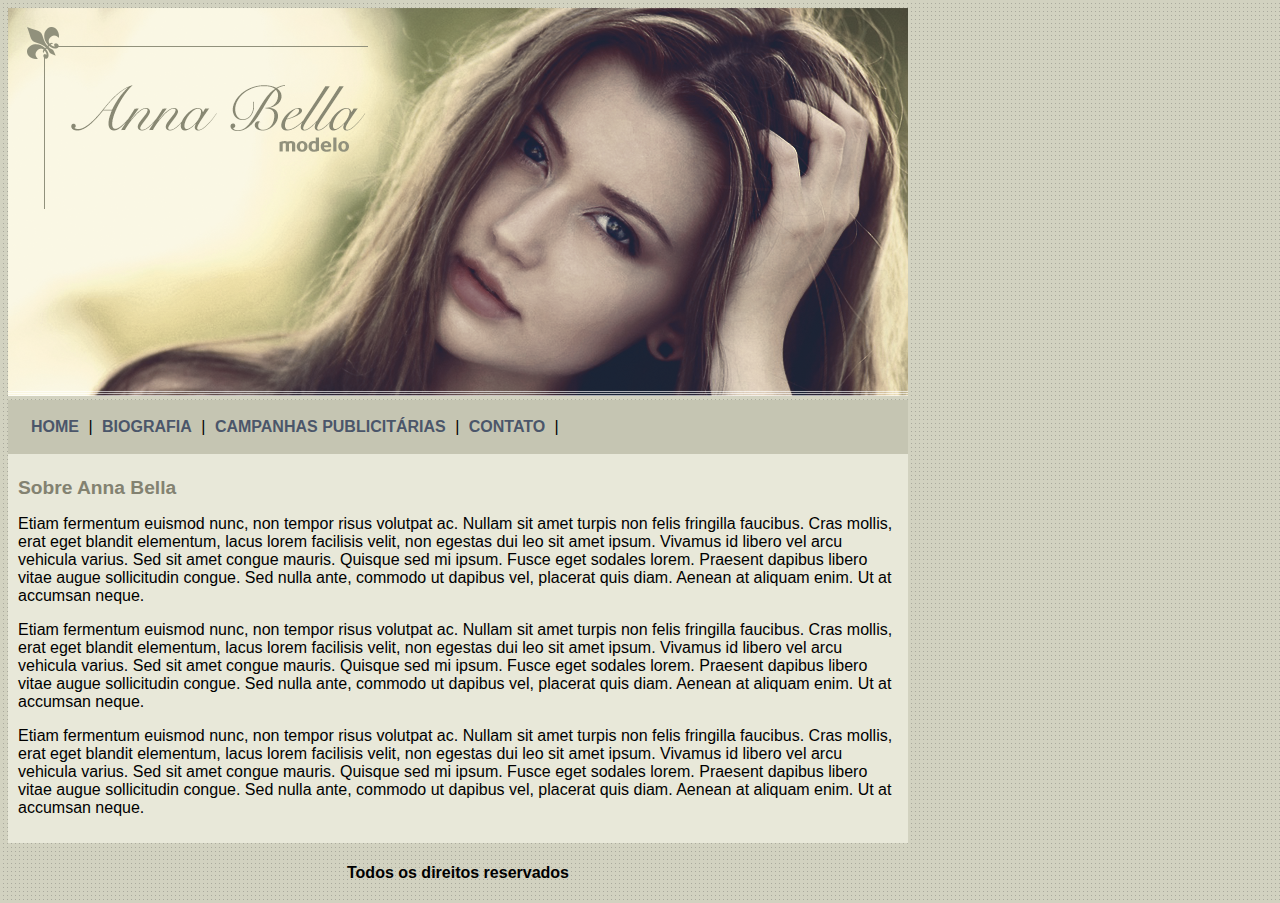
<file: index.html>
<!DOCTYPE html>
<html>

	<head>

		<meta charset="utf-8">
		<title>Ana Bella Oficial</title>

		<link rel="stylesheet" type="text/css" href="estilo.css">

	</head>

	<body>

		<div id="principal">

			<img src="imagens/capa.png">

			<div id="menu">

				<a href="index.html">HOME</a> |
				<a href="biografia.html">BIOGRAFIA</a> |
				<a href="campanhas-publicitarias.html">CAMPANHAS PUBLICITÁRIAS</a> |
				<a href="contato.html">CONTATO</a> |

			</div>

			<div id="conteudo"><!-- inicio do conteudo -->

				<h1>Sobre Anna Bella</h1>
				<p>
					Etiam fermentum euismod nunc, non tempor risus volutpat ac. Nullam sit amet turpis non felis fringilla faucibus. Cras mollis, erat eget blandit elementum, lacus lorem facilisis velit, non egestas dui leo sit amet ipsum. Vivamus id libero vel arcu vehicula varius. Sed sit amet congue mauris. Quisque sed mi ipsum. Fusce eget sodales lorem. Praesent dapibus libero vitae augue sollicitudin congue. Sed nulla ante, commodo ut dapibus vel, placerat quis diam. Aenean at aliquam enim. Ut at accumsan neque.
				</p>

				<p>
					Etiam fermentum euismod nunc, non tempor risus volutpat ac. Nullam sit amet turpis non felis fringilla faucibus. Cras mollis, erat eget blandit elementum, lacus lorem facilisis velit, non egestas dui leo sit amet ipsum. Vivamus id libero vel arcu vehicula varius. Sed sit amet congue mauris. Quisque sed mi ipsum. Fusce eget sodales lorem. Praesent dapibus libero vitae augue sollicitudin congue. Sed nulla ante, commodo ut dapibus vel, placerat quis diam. Aenean at aliquam enim. Ut at accumsan neque.
				</p>

				<p>
					Etiam fermentum euismod nunc, non tempor risus volutpat ac. Nullam sit amet turpis non felis fringilla faucibus. Cras mollis, erat eget blandit elementum, lacus lorem facilisis velit, non egestas dui leo sit amet ipsum. Vivamus id libero vel arcu vehicula varius. Sed sit amet congue mauris. Quisque sed mi ipsum. Fusce eget sodales lorem. Praesent dapibus libero vitae augue sollicitudin congue. Sed nulla ante, commodo ut dapibus vel, placerat quis diam. Aenean at aliquam enim. Ut at accumsan neque.
				</p>

			</div><!-- fim do conteudo -->

			<div id="rodape">
				<h4>Todos os direitos reservados</h4>
			</div>

		</div>

	</body>

</html>
</file>
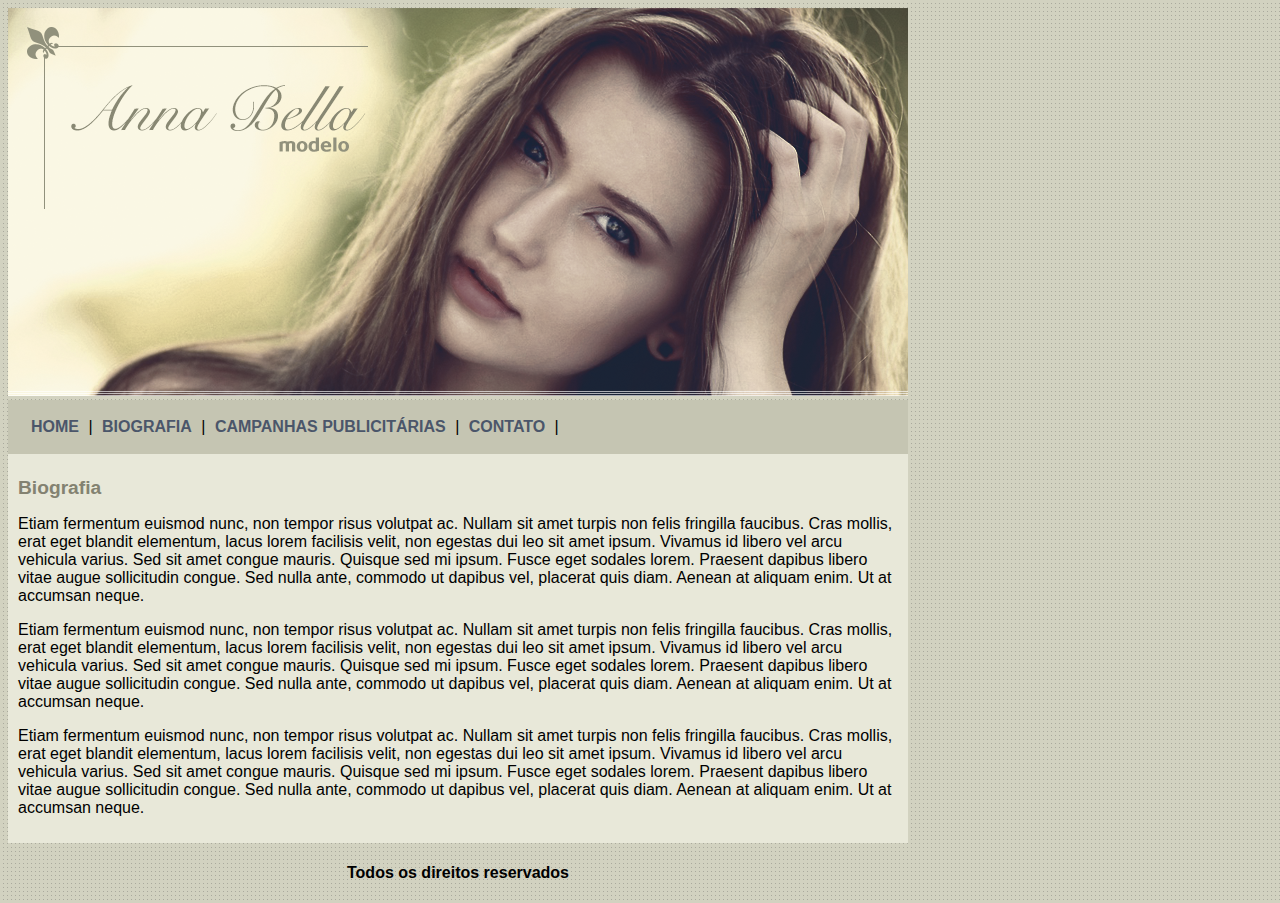
<file: biografia.html>
<!DOCTYPE html>
<html>

	<head>

		<meta charset="utf-8">
		<title>Ana Bella - Biografias</title>

		<link rel="stylesheet" type="text/css" href="estilo.css">

	</head>

	<body>

		<div id="principal">

			<img src="imagens/capa.png">

			<div id="menu">

				<a href="index.html">HOME</a> |
				<a href="biografia.html">BIOGRAFIA</a> |
				<a href="campanhas-publicitarias.html">CAMPANHAS PUBLICITÁRIAS</a> |
				<a href="contato.html">CONTATO</a> |

			</div>

			<div id="conteudo"><!-- inicio do conteudo -->

				<h1>Biografia</h1>
				<p>
					Etiam fermentum euismod nunc, non tempor risus volutpat ac. Nullam sit amet turpis non felis fringilla faucibus. Cras mollis, erat eget blandit elementum, lacus lorem facilisis velit, non egestas dui leo sit amet ipsum. Vivamus id libero vel arcu vehicula varius. Sed sit amet congue mauris. Quisque sed mi ipsum. Fusce eget sodales lorem. Praesent dapibus libero vitae augue sollicitudin congue. Sed nulla ante, commodo ut dapibus vel, placerat quis diam. Aenean at aliquam enim. Ut at accumsan neque.
				</p>

				<p>
					Etiam fermentum euismod nunc, non tempor risus volutpat ac. Nullam sit amet turpis non felis fringilla faucibus. Cras mollis, erat eget blandit elementum, lacus lorem facilisis velit, non egestas dui leo sit amet ipsum. Vivamus id libero vel arcu vehicula varius. Sed sit amet congue mauris. Quisque sed mi ipsum. Fusce eget sodales lorem. Praesent dapibus libero vitae augue sollicitudin congue. Sed nulla ante, commodo ut dapibus vel, placerat quis diam. Aenean at aliquam enim. Ut at accumsan neque.
				</p>

				<p>
					Etiam fermentum euismod nunc, non tempor risus volutpat ac. Nullam sit amet turpis non felis fringilla faucibus. Cras mollis, erat eget blandit elementum, lacus lorem facilisis velit, non egestas dui leo sit amet ipsum. Vivamus id libero vel arcu vehicula varius. Sed sit amet congue mauris. Quisque sed mi ipsum. Fusce eget sodales lorem. Praesent dapibus libero vitae augue sollicitudin congue. Sed nulla ante, commodo ut dapibus vel, placerat quis diam. Aenean at aliquam enim. Ut at accumsan neque.
				</p>

			</div><!-- fim do conteudo -->

			<div id="rodape">
				<h4>Todos os direitos reservados</h4>
			</div>

		</div>

	</body>

</html>
</file>
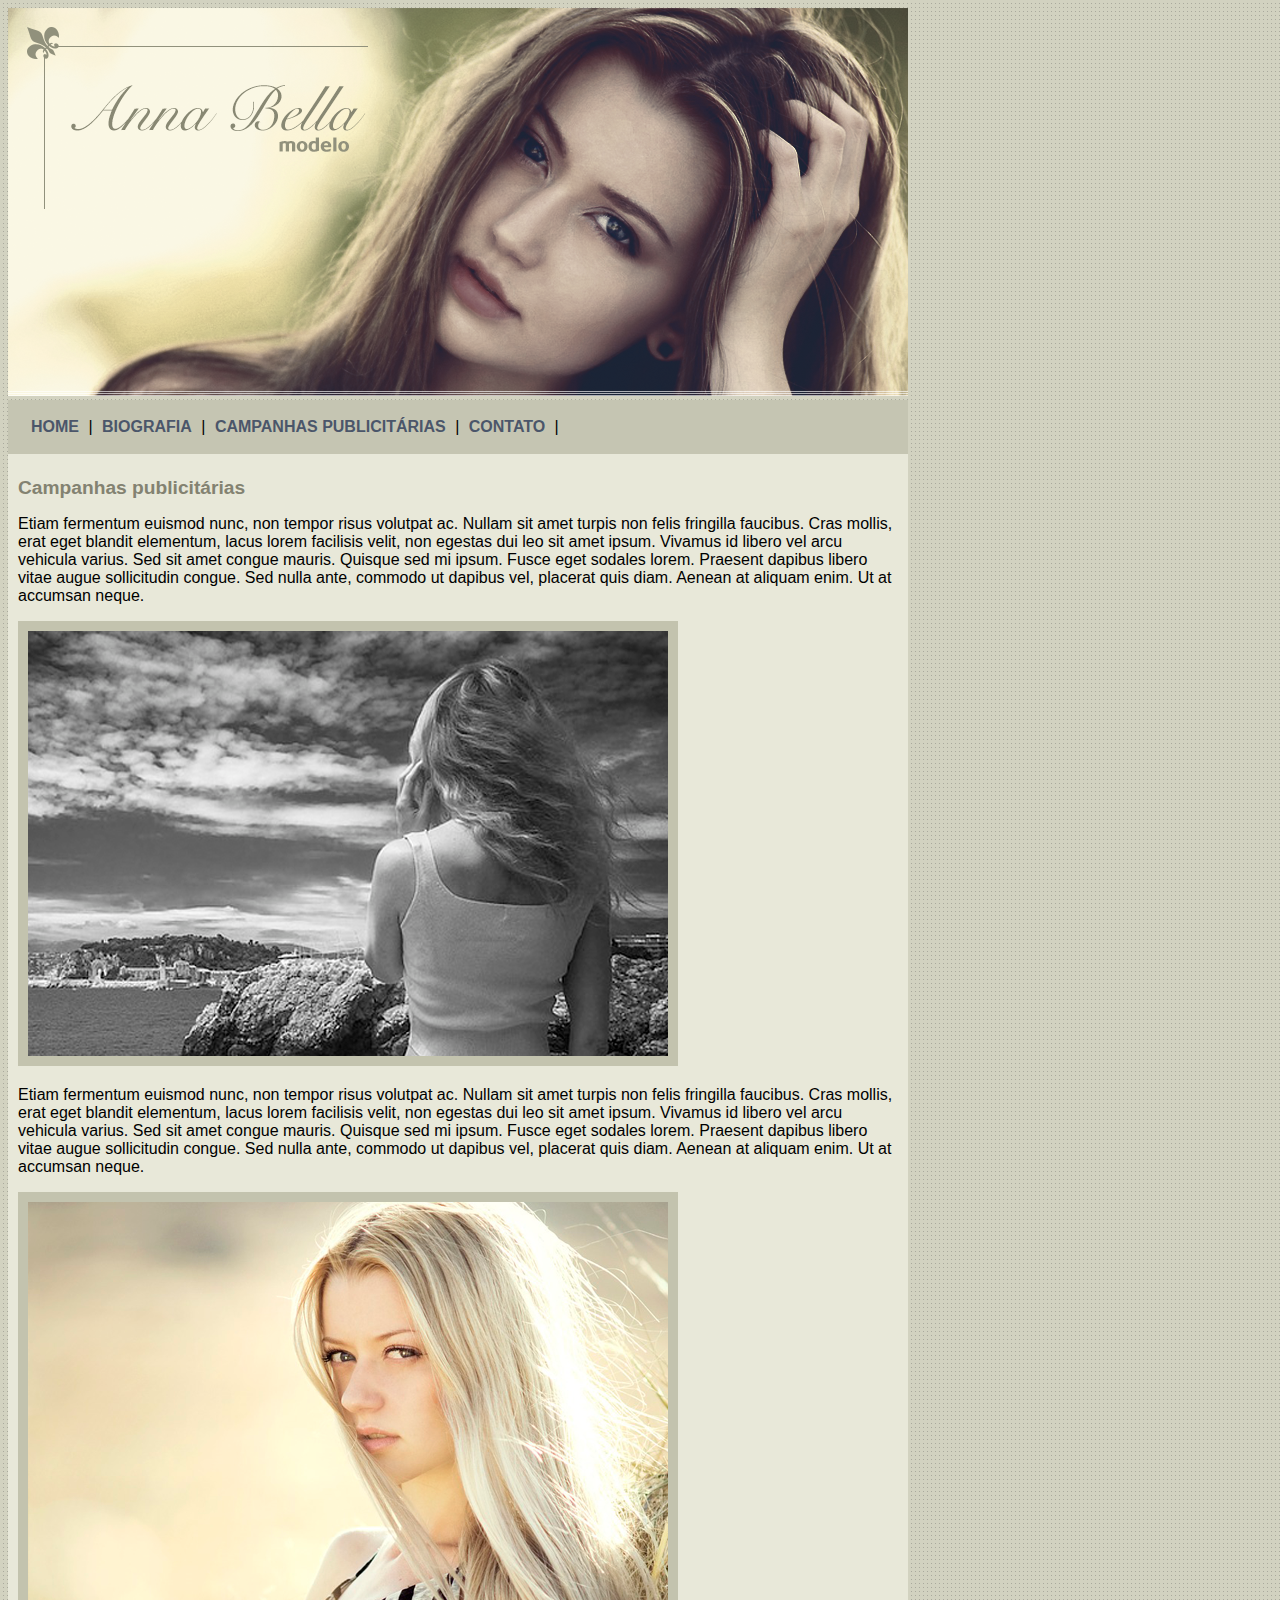
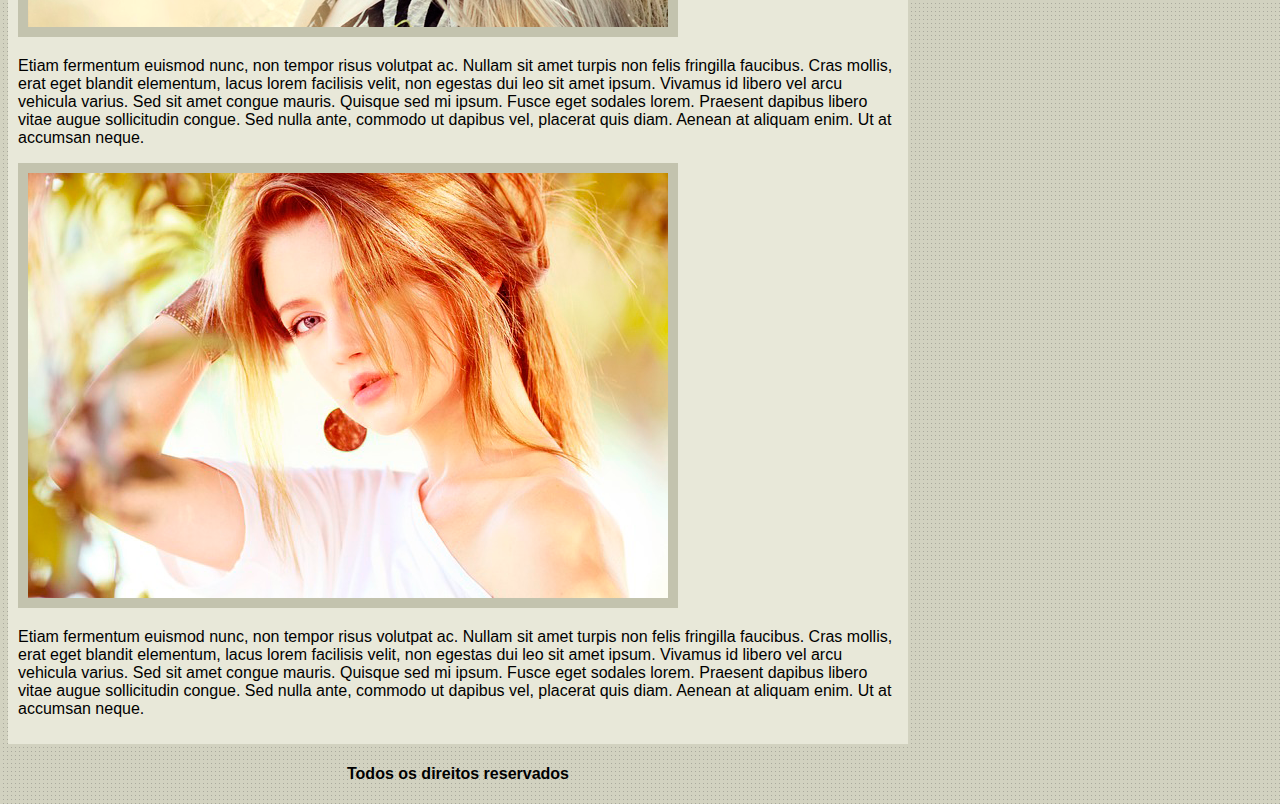
<file: campanhas-publicitarias.html>
<!DOCTYPE html>
<html>

	<head>

		<meta charset="utf-8">
		<title>Ana Bella - Campanhas publicitárias</title>

		<link rel="stylesheet" type="text/css" href="estilo.css">

	</head>

	<body>

		<div id="principal">

			<img src="imagens/capa.png">

			<div id="menu">

				<a href="index.html">HOME</a> |
				<a href="biografia.html">BIOGRAFIA</a> |
				<a href="campanhas-publicitarias.html">CAMPANHAS PUBLICITÁRIAS</a> |
				<a href="contato.html">CONTATO</a> |

			</div>

			<div id="conteudo"><!-- inicio do conteudo -->

				<h1>Campanhas publicitárias</h1>
				<p>
					Etiam fermentum euismod nunc, non tempor risus volutpat ac. Nullam sit amet turpis non felis fringilla faucibus. Cras mollis, erat eget blandit elementum, lacus lorem facilisis velit, non egestas dui leo sit amet ipsum. Vivamus id libero vel arcu vehicula varius. Sed sit amet congue mauris. Quisque sed mi ipsum. Fusce eget sodales lorem. Praesent dapibus libero vitae augue sollicitudin congue. Sed nulla ante, commodo ut dapibus vel, placerat quis diam. Aenean at aliquam enim. Ut at accumsan neque.
				</p>

				<img src="imagens/foto1.png" class="img_campanha">

				<p>
					Etiam fermentum euismod nunc, non tempor risus volutpat ac. Nullam sit amet turpis non felis fringilla faucibus. Cras mollis, erat eget blandit elementum, lacus lorem facilisis velit, non egestas dui leo sit amet ipsum. Vivamus id libero vel arcu vehicula varius. Sed sit amet congue mauris. Quisque sed mi ipsum. Fusce eget sodales lorem. Praesent dapibus libero vitae augue sollicitudin congue. Sed nulla ante, commodo ut dapibus vel, placerat quis diam. Aenean at aliquam enim. Ut at accumsan neque.
				</p>

				<img src="imagens/foto2.png" class="img_campanha">

				<p>
					Etiam fermentum euismod nunc, non tempor risus volutpat ac. Nullam sit amet turpis non felis fringilla faucibus. Cras mollis, erat eget blandit elementum, lacus lorem facilisis velit, non egestas dui leo sit amet ipsum. Vivamus id libero vel arcu vehicula varius. Sed sit amet congue mauris. Quisque sed mi ipsum. Fusce eget sodales lorem. Praesent dapibus libero vitae augue sollicitudin congue. Sed nulla ante, commodo ut dapibus vel, placerat quis diam. Aenean at aliquam enim. Ut at accumsan neque.
				</p>

				<img src="imagens/foto3.png" class="img_campanha">

				<p>
					Etiam fermentum euismod nunc, non tempor risus volutpat ac. Nullam sit amet turpis non felis fringilla faucibus. Cras mollis, erat eget blandit elementum, lacus lorem facilisis velit, non egestas dui leo sit amet ipsum. Vivamus id libero vel arcu vehicula varius. Sed sit amet congue mauris. Quisque sed mi ipsum. Fusce eget sodales lorem. Praesent dapibus libero vitae augue sollicitudin congue. Sed nulla ante, commodo ut dapibus vel, placerat quis diam. Aenean at aliquam enim. Ut at accumsan neque.
				</p>

			</div><!-- fim do conteudo -->

			<div id="rodape">
				<h4>Todos os direitos reservados</h4>
			</div>

		</div>

	</body>

</html>
</file>
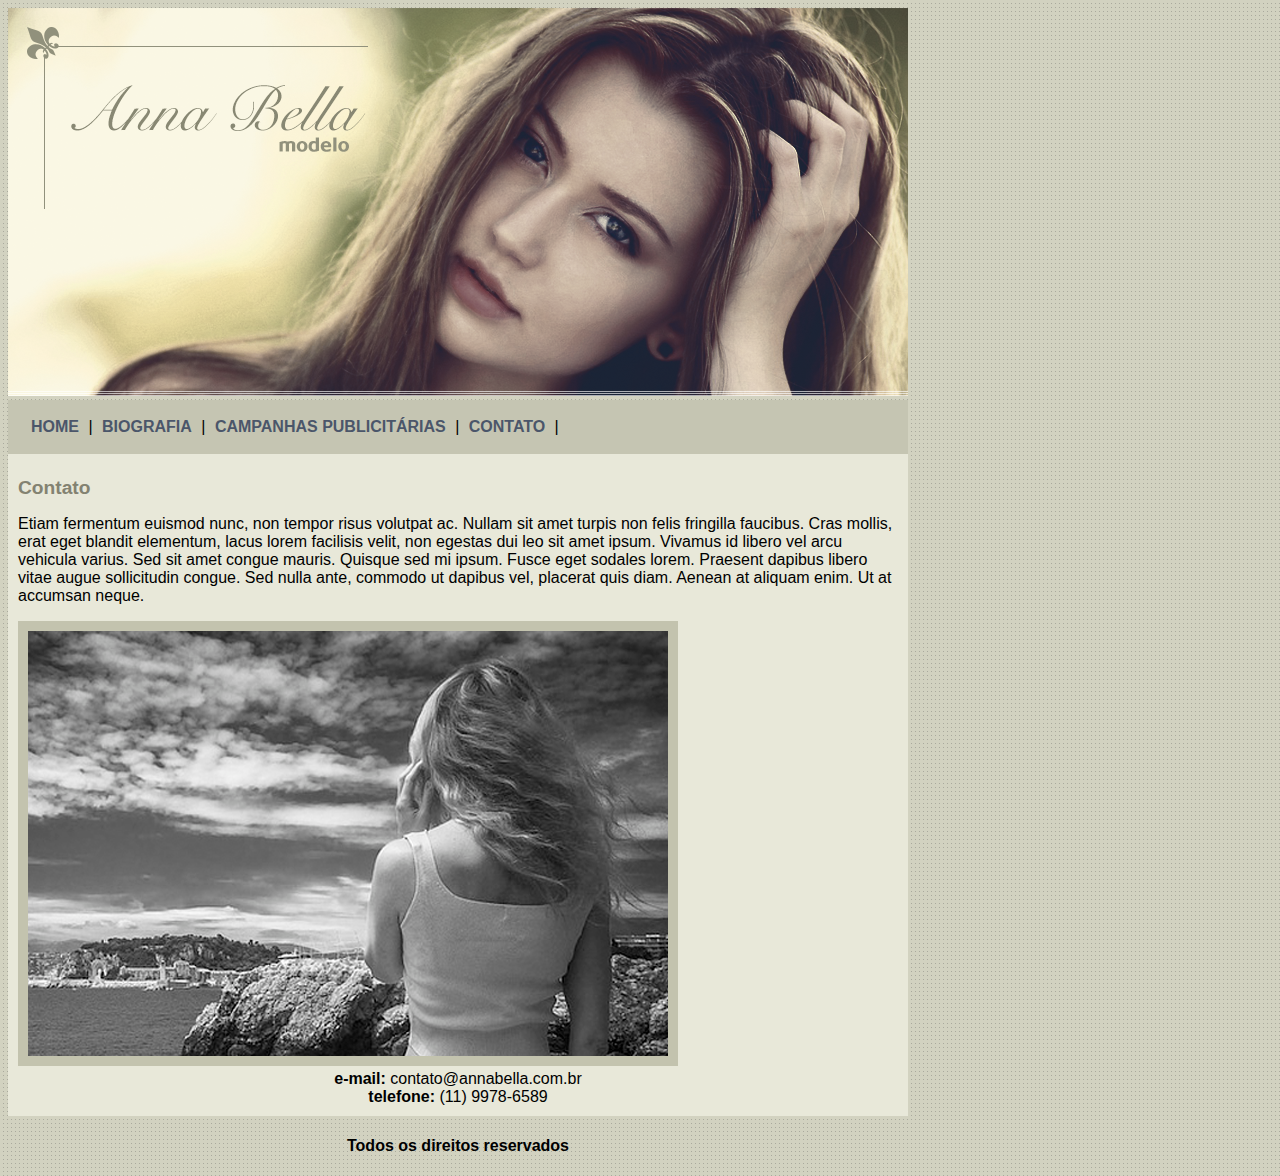
<file: contato.html>
<!DOCTYPE html>
<html>

	<head>

		<meta charset="utf-8">
		<title>Ana Bella - Contato</title>

		<link rel="stylesheet" type="text/css" href="estilo.css">

	</head>

	<body>

		<div id="principal">

			<img src="imagens/capa.png">

			<div id="menu">

				<a href="index.html">HOME</a> |
				<a href="biografia.html">BIOGRAFIA</a> |
				<a href="campanhas-publicitarias.html">CAMPANHAS PUBLICITÁRIAS</a> |
				<a href="contato.html">CONTATO</a> |

			</div>

			<div id="conteudo"><!-- inicio do conteudo -->

				<h1>Contato</h1>
				<p>
					Etiam fermentum euismod nunc, non tempor risus volutpat ac. Nullam sit amet turpis non felis fringilla faucibus. Cras mollis, erat eget blandit elementum, lacus lorem facilisis velit, non egestas dui leo sit amet ipsum. Vivamus id libero vel arcu vehicula varius. Sed sit amet congue mauris. Quisque sed mi ipsum. Fusce eget sodales lorem. Praesent dapibus libero vitae augue sollicitudin congue. Sed nulla ante, commodo ut dapibus vel, placerat quis diam. Aenean at aliquam enim. Ut at accumsan neque.
				</p>

				<img src="imagens/foto1.png" class="img_campanha">
				
				<div class="centralizar">
					<strong>e-mail:</strong> contato@annabella.com.br<br>
					<strong>telefone:</strong> (11) 9978-6589	
				</div>


			</div><!-- fim do conteudo -->

			<div id="rodape">
				<h4>Todos os direitos reservados</h4>
			</div>

		</div>

	</body>

</html>
</file>
<file: estilo.css>
body{
	background: #d2d2c1 url("imagens/fundo.png");
	font: 16px Arial, Helvetica, sans-serif;
}

#principal {
	width: 900px;
}

#menu {
	background: #c5c5b2;
	padding: 18px;
}

#conteudo {
	background: #e8e8d9;
	padding: 10px;
}
#rodape {
	text-align: center;
}

a {
	color: #4b566a;
	text-decoration: none;
	font-weight: bold;
	padding: 5px;
}

.img_campanha {
	border: 10px solid #c3c3ae;
}

h1 {
	color: #838271;
	font-size: 1.2em;

}
.centralizar {
	text-align: center;
}
</file>
